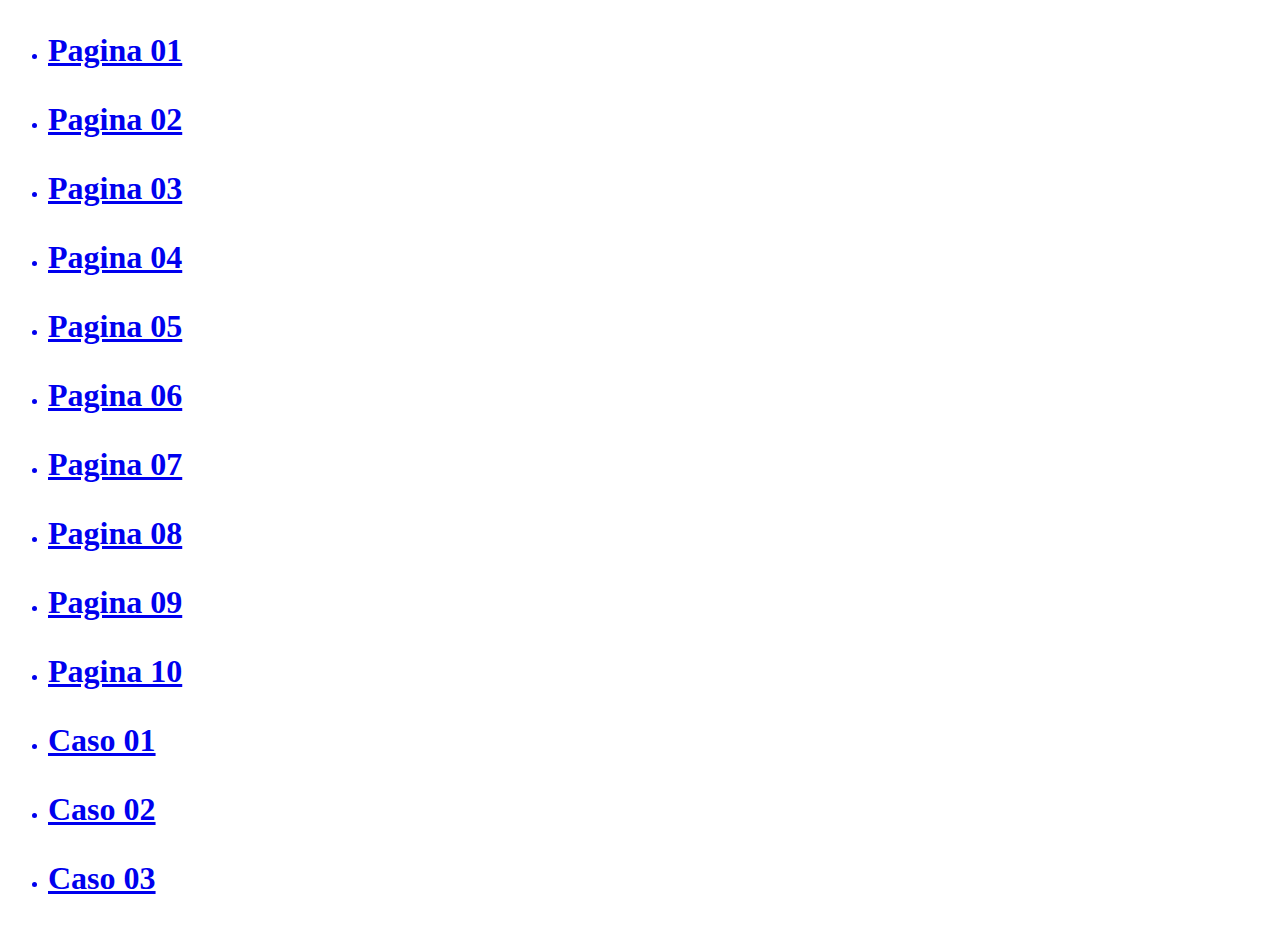
<file: Clase11/index.html>
<!DOCTYPE html>
<html lang="es">
<head>
    <meta charset="UTF-8">
    <meta http-equiv="X-UA-Compatible" content="IE=edge">
    <meta name="viewport" content="width=device-width, initial-scale=1.0">
    <title>INDEX</title>
</head>
<body>
    <ul>
        <a href="pagina01.html"><li><h1><p>Pagina 01</p></h1></li></a>
        
        <a href="pagina02.html"><li><h1><p>Pagina 02</p></h1></li></a>
        
        <a href="pagina03.html"><li><h1><p>Pagina 03</p></h1></li></a>
        
        <a href="pagina04.html"><li><h1><p>Pagina 04</p></h1></li></a>
        
        <a href="pagina05.html"><li><h1><p>Pagina 05</p></h1></li></a>

        <a href="pagina06.html"><li><h1><p>Pagina 06</p></h1></li></a>
        
        <a href="pagina07.html"><li><h1><p>Pagina 07</p></h1></li></a>
        
        <a href="pagina08.html"><li><h1><p>Pagina 08</p></h1></li></a>

        <a href="pagina09.html"><li><h1><p>Pagina 09</p></h1></li></a>
        
        <a href="pagina10.html"><li><h1><p>Pagina 10</p></h1></li></a>

        <a href="Caso01.html"><li><h1><p>Caso 01</p></h1></li></a>

        <a href="Caso02.html"><li><h1><p>Caso 02</p></h1></li></a>

        <a href="Caso3.html"><li><h1><p>Caso 03</p></h1></li></a>
    
</body>
</html>
</file>
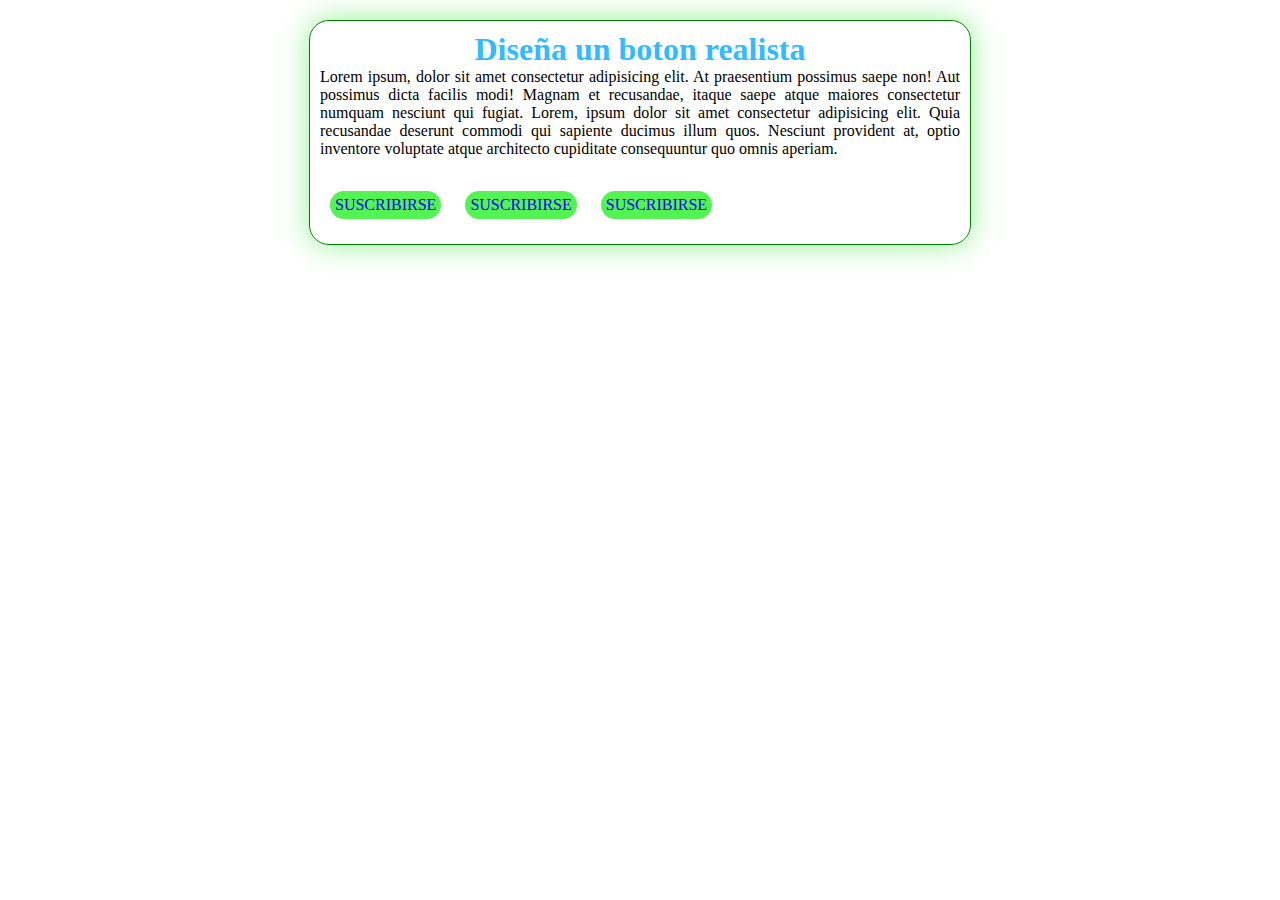
<file: Clase11/Caso01.html>
<!DOCTYPE html>
<html lang="es">
<head>
    <meta charset="UTF-8">
    <meta http-equiv="X-UA-Compatible" content="IE=edge">
    <meta name="viewport" content="width=device-width, initial-scale=1.0">
    <link rel="stylesheet" href="css/caso1.css">
    <title>Caso01</title>
   
</head>
<body>
    <div class="caja">
    <h1>Diseña un boton realista</h1>
        <p> Lorem ipsum, dolor sit amet consectetur adipisicing elit. At praesentium possimus saepe non! Aut possimus dicta
         facilis modi! Magnam et recusandae, itaque saepe atque maiores consectetur numquam nesciunt qui fugiat.
         Lorem, ipsum dolor sit amet consectetur adipisicing elit. Quia recusandae deserunt commodi qui sapiente ducimus illum quos.
          Nesciunt provident at, optio inventore voluptate atque architecto cupiditate consequuntur quo omnis aperiam.</p>
          <br>
          
        <a class="boton" href="#">SUSCRIBIRSE</a>
        <a class="boton" href="#">SUSCRIBIRSE</a>
        <a  class="boton" href="#">SUSCRIBIRSE</a>
        <br>
    
         </div>
</body>
</html>
</file>
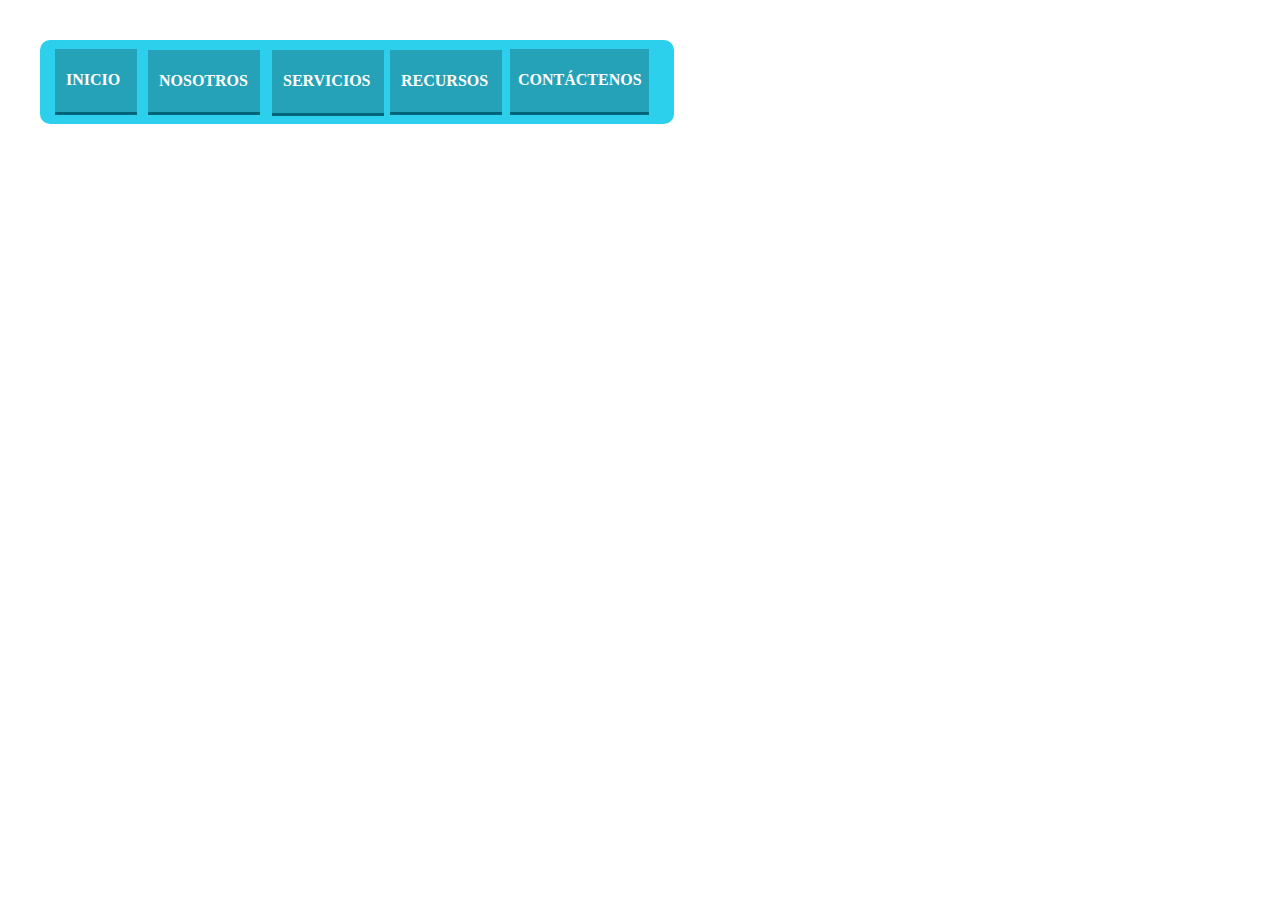
<file: Clase11/Caso02.html>
<!DOCTYPE html>
<html lang="en">
<head>
    <meta charset="UTF-8">
    <meta name="viewport" content="width=device-width, initial-scale=1.0">
    <title>Document</title>
    <link rel="stylesheet" href="css/stylemenu.css">
</head>
<body>
    <div id="recuadro1">
    </div>
    <div id="recuadro2">
        <h4>INICIO</h4>
    </div>
    <div id="recuadro3">
        <h4>NOSOTROS</h4>
    </div>
    <div id="recuadro4">
        <h4>SERVICIOS</h4>
    </div>
    <div id="recuadro5">
        <h4>RECURSOS</h4>
    </div>
    <div id="recuadro6">
        <h4>CONTÁCTENOS</h4>
    </div>

</body>
</html>
</file>
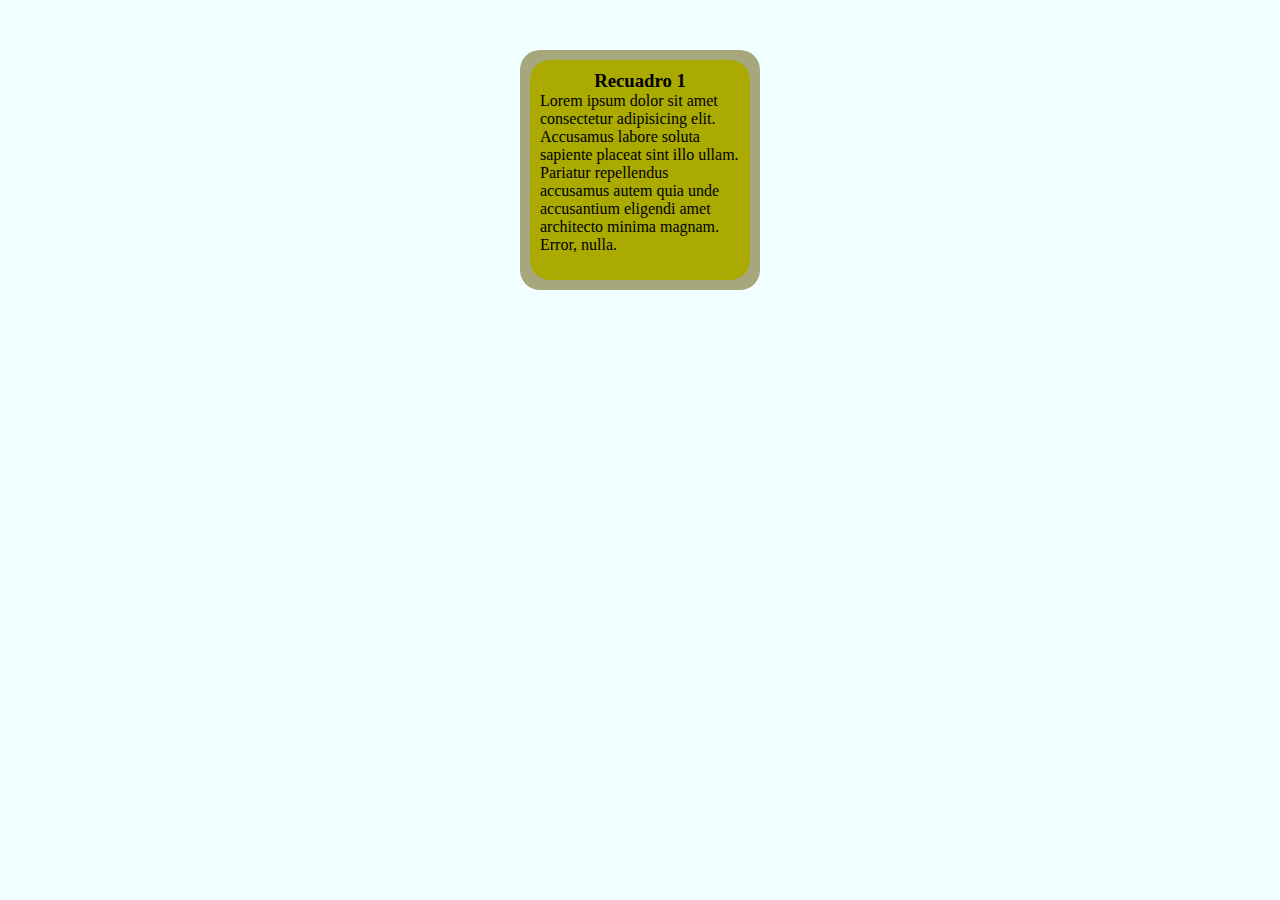
<file: Clase11/Caso3.html>
<!DOCTYPE html>
<html lang="es">
<head>
    <meta charset="UTF-8">
    <meta http-equiv="X-UA-Compatible" content="IE=edge">
    <meta name="viewport" content="width=device-width, initial-scale=1.0">
    <link rel="stylesheet" href="css/Caso03.css">
    <title>Uso de la propiedad transform</title>
</head>
<body>
    <div class="backbox">
    
<div class="recuadro1">
<h3>Recuadro 1</h3>
<p>Lorem ipsum dolor sit amet consectetur adipisicing elit.
Accusamus labore soluta sapiente placeat sint illo ullam. Pariatur repellendus accusamus autem quia unde
 accusantium eligendi amet architecto minima magnam. Error, nulla.</p>
</div>
</div>

</body>
</html>
</file>
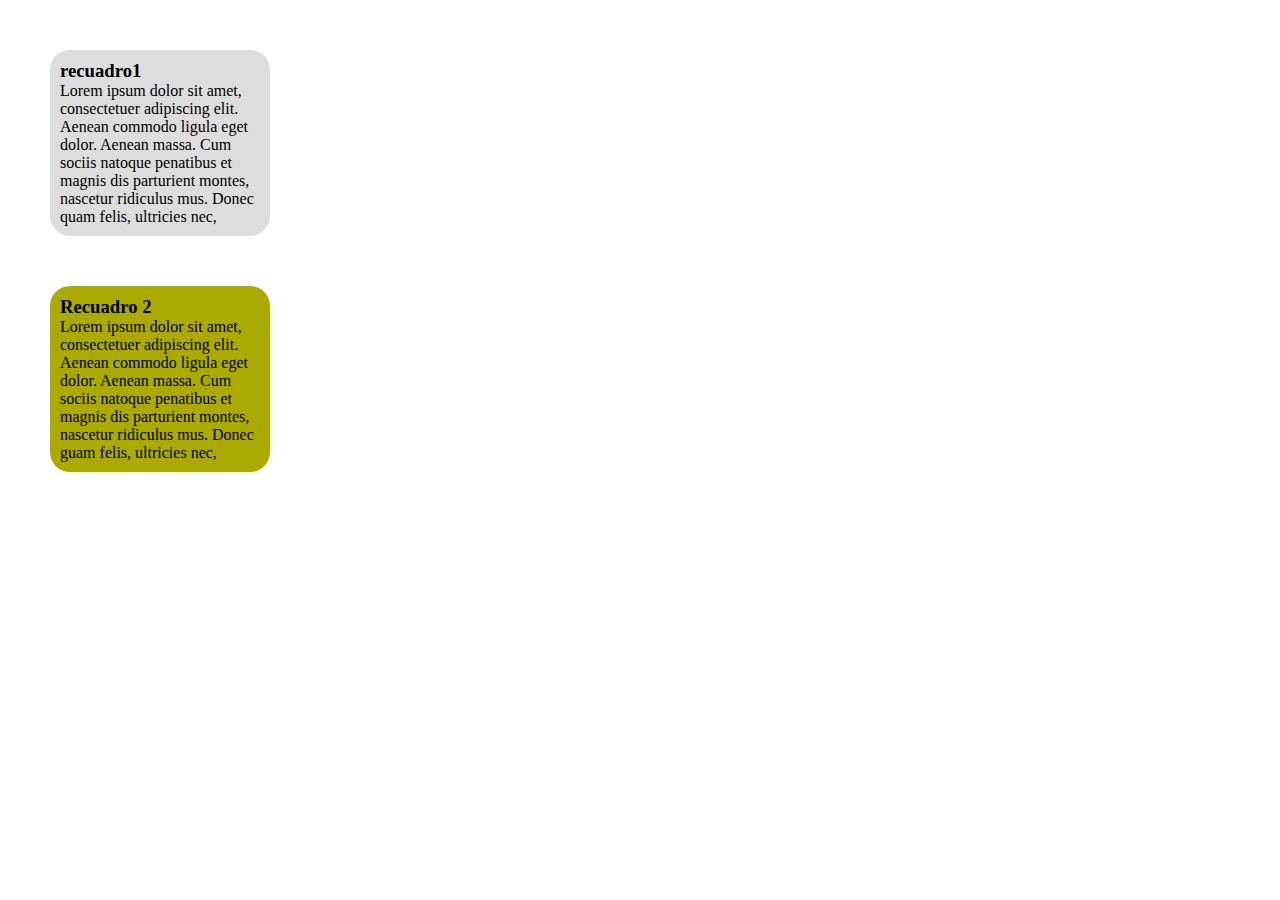
<file: Clase11/pagina01.html>
<!DOCTYPE html>
<html lang="es">
<head>
<meta charset=”UTF-8“>
<meta http-equiv="X-UA-Compatible" content="IE=edge">
<meta name="viewport" content="width=device-width, initial-scale=1.0">
<title>Método de traslacién: translate(x,y)</title>
<style>
*{
    margin: 0; 
}

#recuadrol {
border-radius : 20px; background-color:#ddd; width:200px;
padding: 10px;
transform:   trans1ate(25px, 10px);
}
#recuadro2{
border-radius: 20px; background-color: #aa0; width:200px; padding:10px;
margin-top:50px;
}
body {
background:white; margin:50px;
}
</style>
</head>
<body>
<div id="recuadrol">
<h3>recuadro1</h3>
<p> Lorem ipsum dolor sit amet, consectetuer adipiscing elit. Aenean commodo ligula eget dolor. Aenean massa.
 Cum sociis natoque penatibus et magnis dis parturient montes, nascetur ridiculus mus. Donec quam felis, ultricies nec, 
</p>
</div>
<div id="recuadro2">
<h3> Recuadro 2</h3>
<p>
Lorem ipsum dolor sit amet, consectetuer adipiscing elit. Aenean commodo ligula eget dolor. Aenean massa.
 Cum sociis natoque penatibus et magnis dis parturient montes, nascetur ridiculus mus. Donec guam felis, ultricies nec, 
</p>
</div>
</body>
</html>
</file>
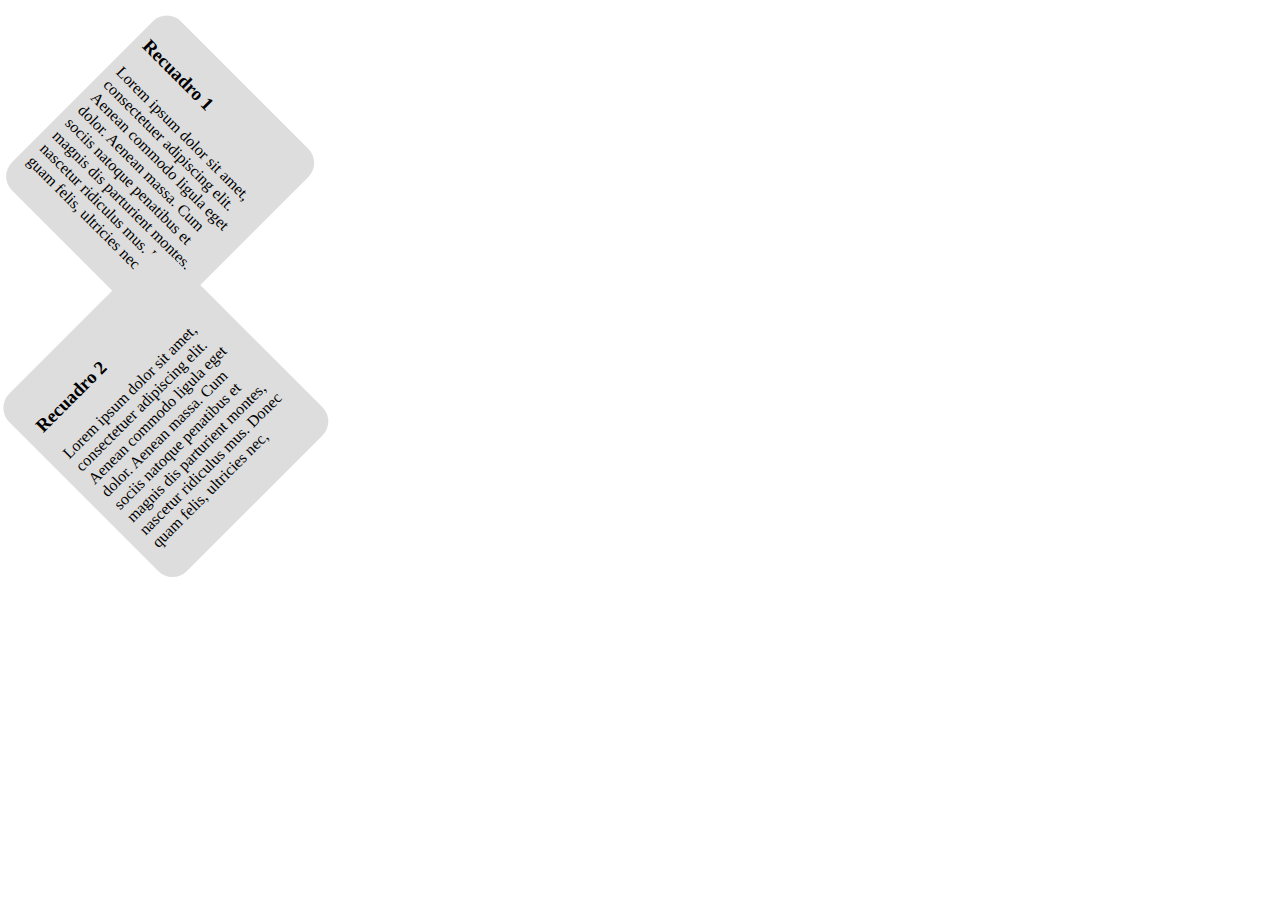
<file: Clase11/pagina02.html>
<!DOCTYPE html>
<html lang="es">
<head>
    <meta charset="UTF-8">
    <meta http-equiv="X-UA-Compatible" content="IE=edge">
    <meta name="viewport" content="width=device-width, initial-scale=1.0">
    <title>Document</title>
    <style>
         
#recuadro1{
transform:rotate(45deg);
border-radius: 20px;
background-color: #ddd ;
width:200px;
padding : 10px;
}
#recuadro2{
transform: rotate(-45deg); border-radius: 20px; background-color:#ddd; width:200px;
padding : 16px ;
}
body {
background:white;
 margin:50px;
}
    </style>
</head>
<body>
    <div id="recuadro1">
<h3> Recuadro 1</h3>
<p>Lorem ipsum dolor sit amet, consectetuer adipiscing elit. Aenean commodo ligula eget dolor. Aenean massa. Cum sociis natoque
     penatibus et magnis dis parturient montes, nascetur ridiculus mus. Donec guam felis, ultricies nec, </p>
</div>

<div id="recuadro2">
<h3>Recuadro 2</h3>
<p>Lorem ipsum dolor sit amet, consectetuer adipiscing elit. Aenean commodo ligula eget dolor. Aenean massa.
     Cum sociis natoque penatibus et magnis dis parturient montes, nascetur ridiculus mus. Donec quam felis, ultricies nec, </p>
</div>

</body>
</html>
</file>
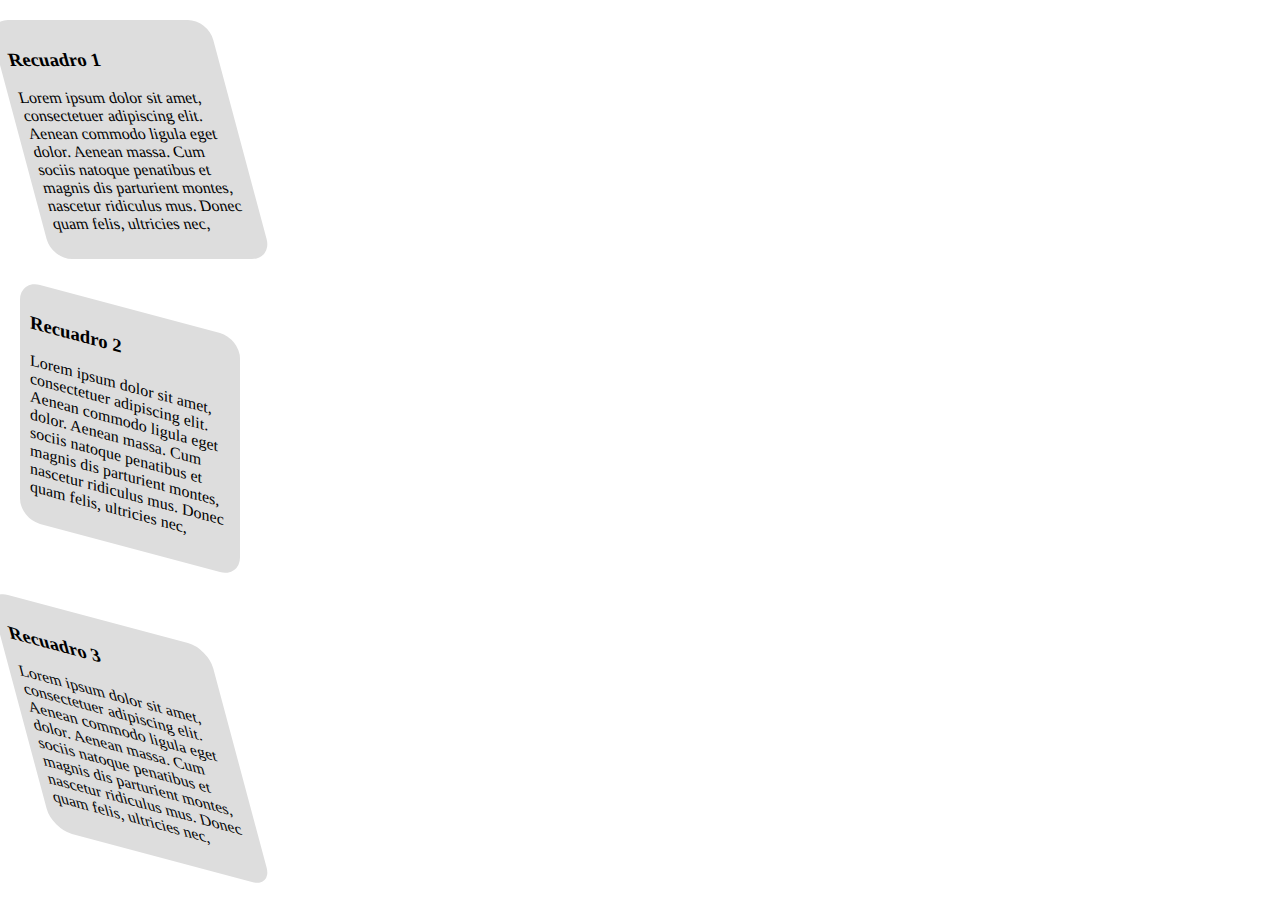
<file: Clase11/pagina03.html>
<!DOCTYPE html>
<html lang="es">
<head>
    <meta charset="UTF-8">
    <meta http-equiv="X-UA-Compatible" content="IE=edge">
    <meta name="viewport" content="width=device-width, initial-scale=1.0">
    <title>Document</title>
    <style>
#recuadro1{
transform : skew(15deg,0deg) ; 
border-radius : 20px;
background-color:#ddd; 
width : 200px;
padding : 10px;
}
#recuadro2{
transform: skew(0deg,15deg);
border-radius: 20px;
background-color:#ddd; 
width:200px; 
padding:10px;
margin-top:50px;
}
#recuadro3{
transform: skew(15deg,15deg);
border-radius: 20px;
background-color:#ddd; 
width:200px; 
padding:10px;
margin-top:70px;
}
body {
background:white;
margin:20px;
}
</style>
</head>
<body>
    <div id="recuadro1">
        <h3>Recuadro 1</h3>
        <p>Lorem ipsum dolor sit amet, consectetuer adipiscing elit. Aenean commodo ligula eget dolor.
             Aenean massa. Cum sociis natoque penatibus et magnis dis parturient montes, nascetur ridiculus mus. Donec quam felis, ultricies nec, </p>
        </div>
        <div id="recuadro2">
        <h3>Recuadro 2</h3>
        <p>Lorem ipsum dolor sit amet, consectetuer adipiscing elit. Aenean commodo ligula eget dolor.
         Aenean massa. Cum sociis natoque penatibus et magnis dis parturient montes, nascetur ridiculus mus. Donec quam felis, ultricies nec, </p>
        </div>
        <div id="recuadro3">
            <h3>Recuadro 3</h3>
            <p>Lorem ipsum dolor sit amet, consectetuer adipiscing elit. Aenean commodo ligula eget dolor.
             Aenean massa. Cum sociis natoque penatibus et magnis dis parturient montes, nascetur ridiculus mus. Donec quam felis, ultricies nec, </p>
            </div>
        
</body>
</html>
</file>
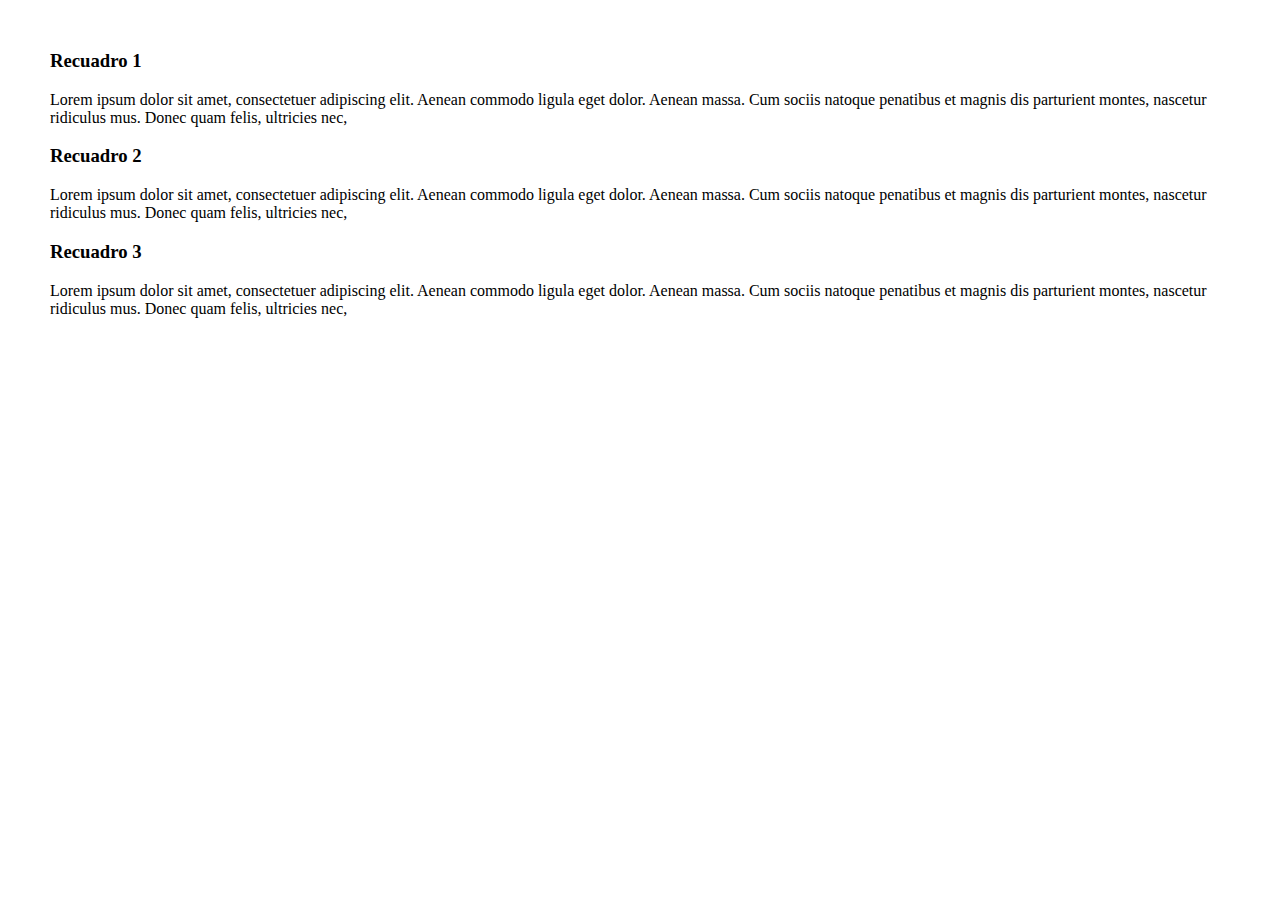
<file: Clase11/pagina04.html>
<!DOCTYPE html>
<html lang="es">
<head>
    <meta charset="UTF-8">
    <meta http-equiv="X-UA-Compatible" content="IE=edge">
    <meta name="viewport" content="width=device-width, initial-scale=1.0">
    <title>Document</title>
    <style>
     #recuadro1{
transform: rotate(10deg); 
border-radius: 20px; 
background-color:#ddd;
width :200px;
padding : 10px ;
}

#recuadro2{
transform: rotate(10deg); 
border-radius: 20px; 
background-color:#ddd;
width :200px;
padding : 10px ;
margin-top:50px;
}
#recuadro3 {
transform : rotate(10deg) ; 
transform-origin:20px,40px;
border-radius: 20px; 
background-color:#ddd;
width :200px;
padding : 10px ;
margin-top:50px;
}
body {
background:Site; 
margin:50px;

}
    </style>
</head>
<body>
    <div id=”recuadro1”>
    <h3>Recuadro 1</h3>
    <p>Lorem ipsum dolor sit amet, consectetuer adipiscing elit. Aenean commodo ligula
         eget dolor. Aenean massa. Cum sociis natoque penatibus et magnis dis parturient montes, nascetur ridiculus mus. Donec quam felis, ultricies nec, </p>
    </div>
    <div id=”recuadro2”>
        <h3>Recuadro 2</h3>
<p>Lorem ipsum dolor sit amet, consectetuer adipiscing elit. Aenean commodo ligula
 eget dolor. Aenean massa. Cum sociis natoque penatibus et magnis dis parturient montes, nascetur ridiculus mus. Donec quam felis, ultricies nec, </p>
</div>
<div id=”recuadro3”>
    <h3>Recuadro 3</h3>
    <p>Lorem ipsum dolor sit amet, consectetuer adipiscing elit. Aenean commodo ligula eget dolor. Aenean massa. Cum sociis natoque
     penatibus et magnis dis parturient montes, nascetur ridiculus mus. Donec quam felis, ultricies nec, </p>
    </div>
    
</body>
</html>
</file>
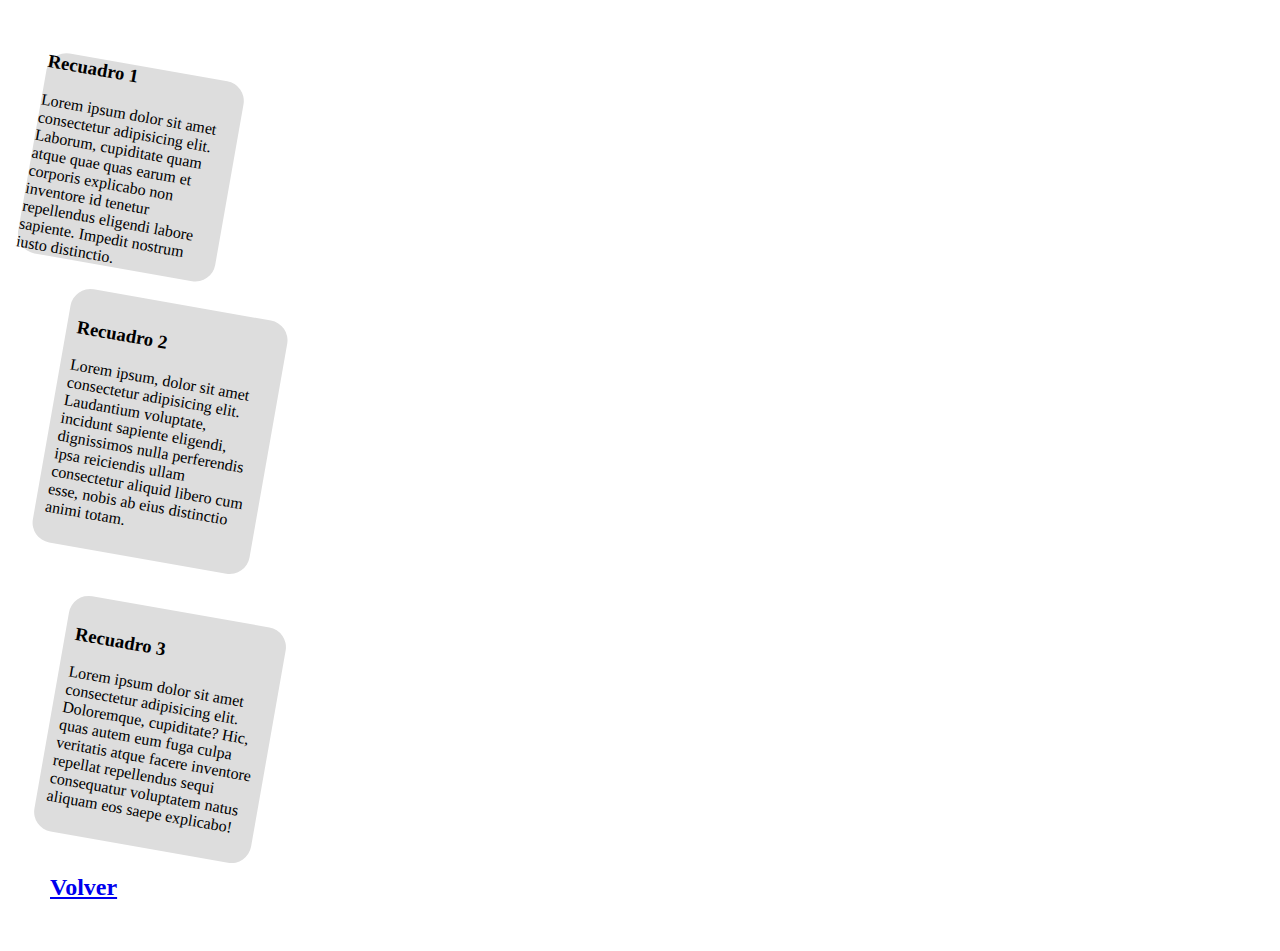
<file: Clase11/pagina05.html>
<!DOCTYPE html>
<html lang="en">
<head>
    <meta charset="UTF-8">
    <meta name="viewport" content="width=device-width, initial-scale=1.0">
    <title>Document</title>
    <style>
        #recuadro1{
            transform: rotate(10deg);
            transform-origin:left top;
            border-radius: 20px;
            background-color: #ddd;
            width: 200px;
            margin-top: 50px;
        }
        #recuadro2{
            transform: rotate(10deg);
            transform-origin:0%, 50%;
            border-radius: 20px;
            background-color: #ddd;
            width: 200px;
            padding: 10px;
            margin-top: 50px;
        }
        #recuadro3{
            transform: rotate(10deg);
            transform-origin:20px, 40px;
            border-radius: 20px;
            background-color: #ddd;
            width: 200px;
            padding: 10px;
            margin-top: 50px;
        }
        body{
            background: white;
            margin:50px;
        }
        
    </style>
</head>
<body>
    <div id="recuadro1">
        <h3>Recuadro 1</h3>
        <p>Lorem ipsum dolor sit amet consectetur adipisicing elit. Laborum, cupiditate quam atque quae quas earum et corporis explicabo non inventore id tenetur repellendus eligendi labore sapiente. Impedit nostrum iusto distinctio.</p>
    </div>
    <div id="recuadro2">
        <h3>Recuadro 2</h3>
        <p>Lorem ipsum, dolor sit amet consectetur adipisicing elit. Laudantium voluptate, incidunt sapiente eligendi, dignissimos nulla perferendis ipsa reiciendis ullam consectetur aliquid libero cum esse, nobis ab eius distinctio animi totam.</p>
    </div>
    <div id="recuadro3">
        <h3>Recuadro 3</h3>
        <p>Lorem ipsum dolor sit amet consectetur adipisicing elit. Doloremque, cupiditate? Hic, quas autem eum fuga culpa veritatis atque facere inventore repellat repellendus sequi consequatur voluptatem natus aliquam eos saepe explicabo!</p>
    </div>
    <a href="index.html"><h2><p>Volver</p></h2></a>
</body>
</html>
</file>
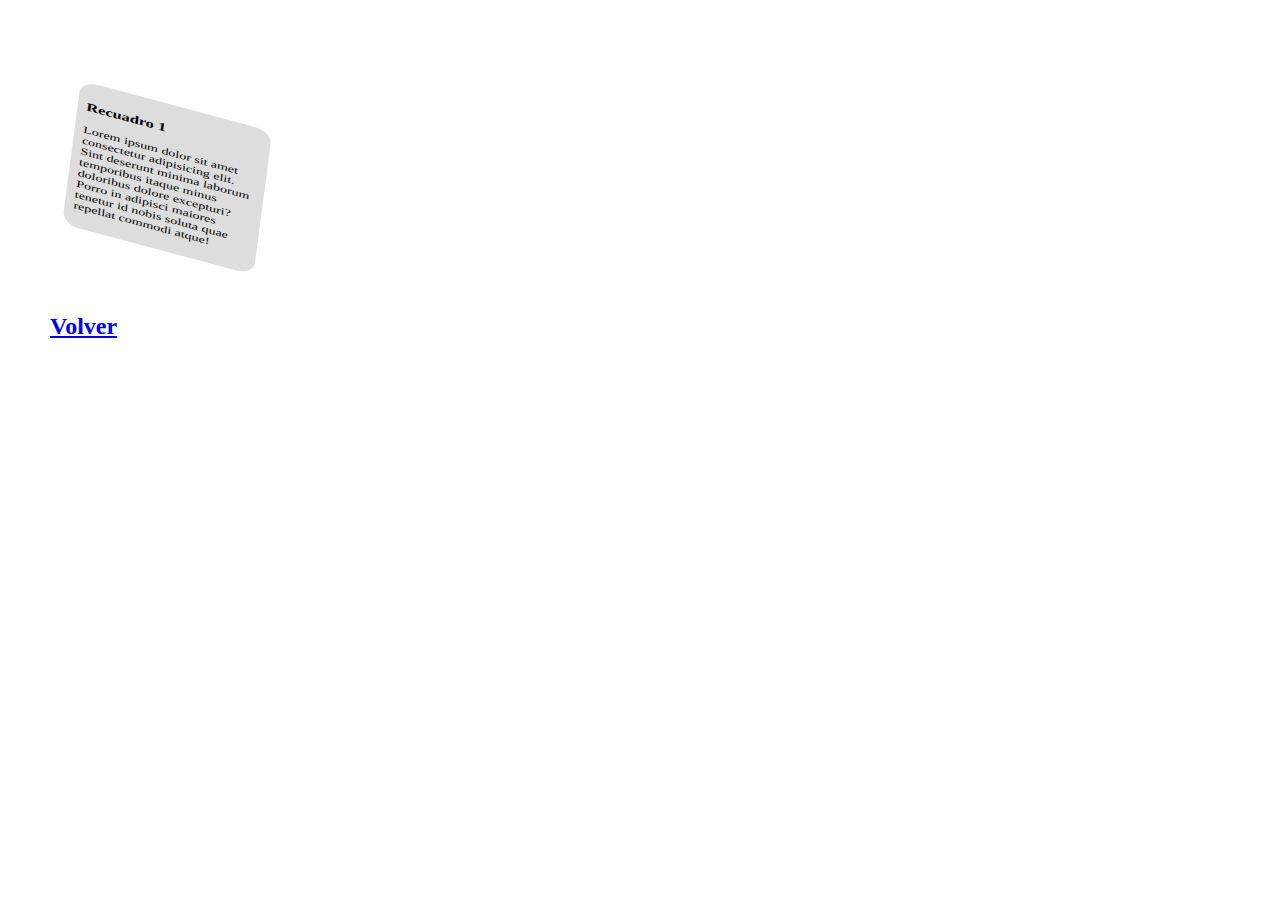
<file: Clase11/pagina06.html>
<!DOCTYPE html>
<html lang="en">
<head>
    <meta charset="UTF-8">
    <meta name="viewport" content="width=device-width, initial-scale=1.0">
    <title>Transformacion 2D: múltiples transformaciones en forma simultanea</title>
    <style>
        #recuadro1{
            transform: rotate(15deg) scale(0.9,0.6) translate(10px,10px) skew(5deg,0deg);
            border-radius: 20px;
            background-color: #ddd;
            width: 200px;
            padding: 10px;
        }
        body{
            background: white;
            margin: 50px;
        }
    </style>
</head>
<body>
    <div id="recuadro1">
        <h3>Recuadro 1</h3>
        <p>Lorem ipsum dolor sit amet consectetur adipisicing elit. Sint deserunt minima laborum temporibus itaque minus doloribus dolore excepturi? Porro in adipisci maiores tenetur id nobis soluta quae repellat commodi atque!</p>
    </div>
    <a href="index.html"><h2><p>Volver</p></h2></a>
</body>
</html>
</file>
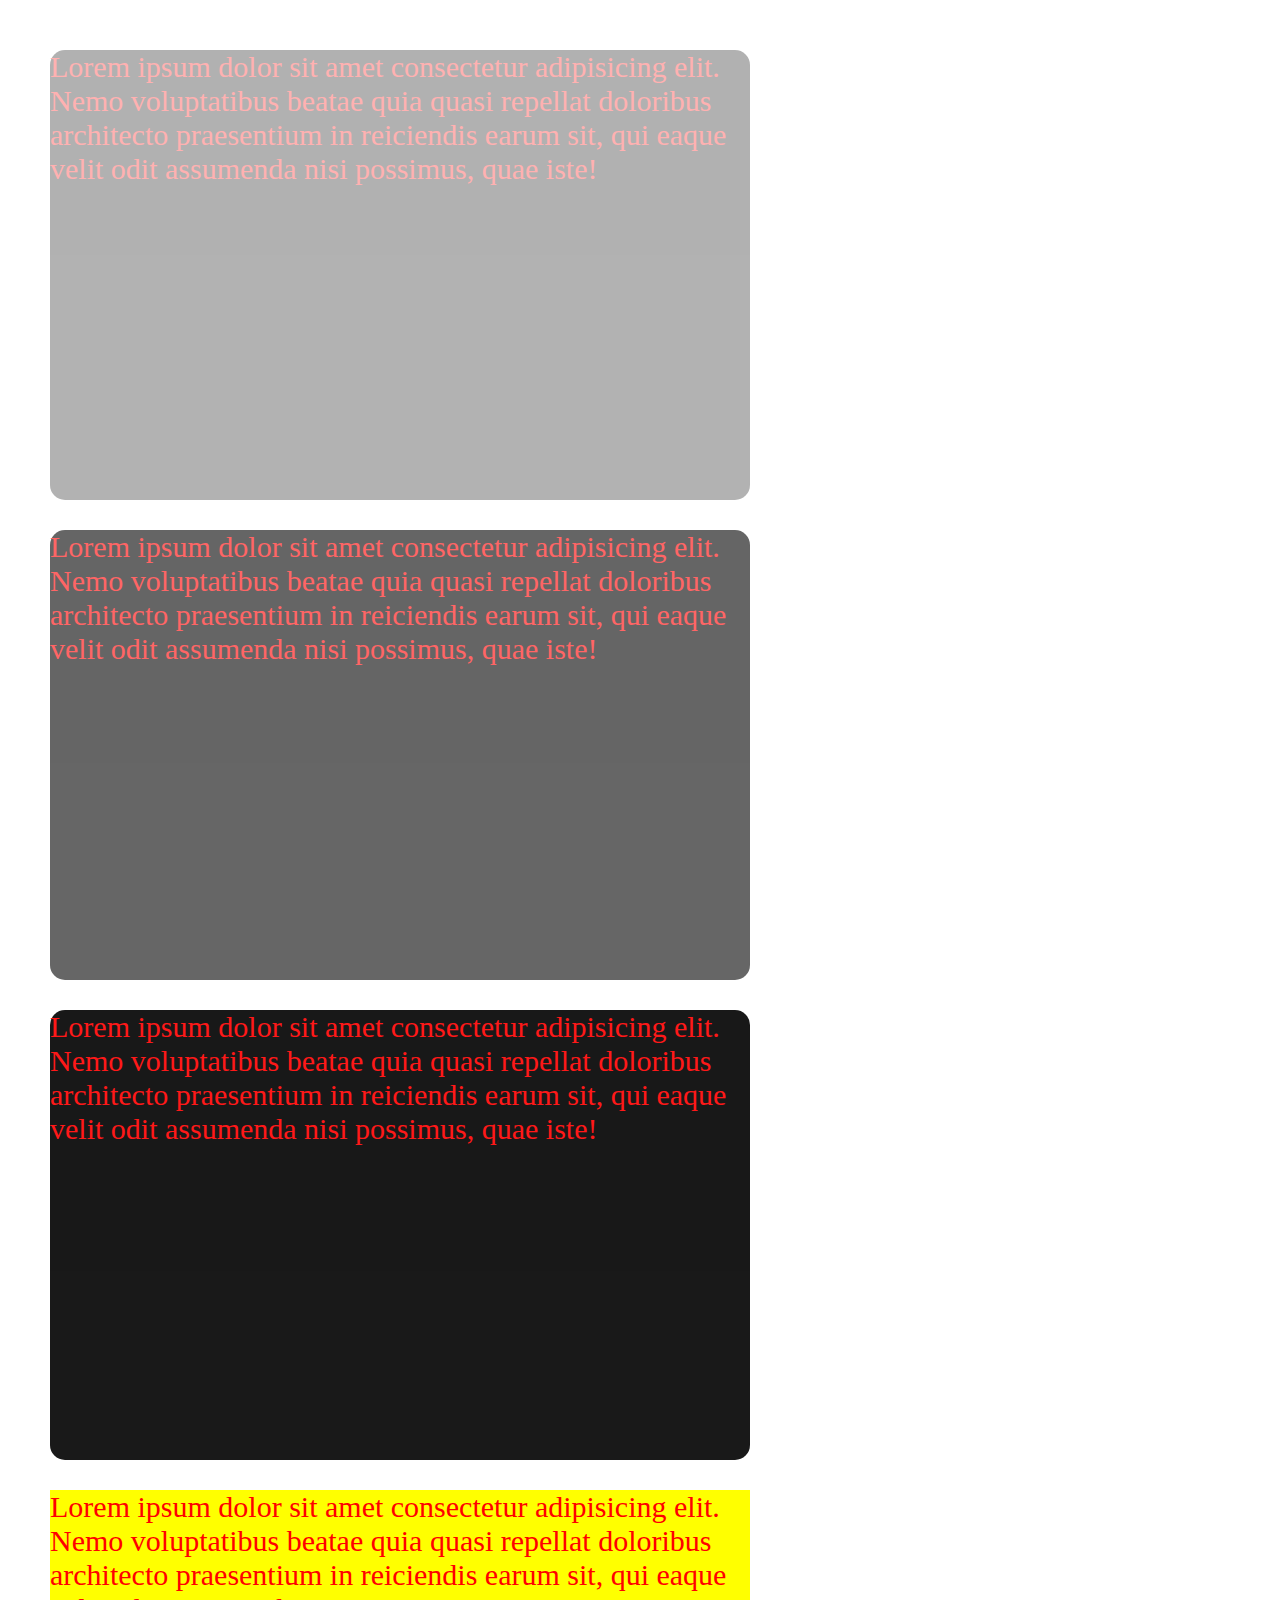
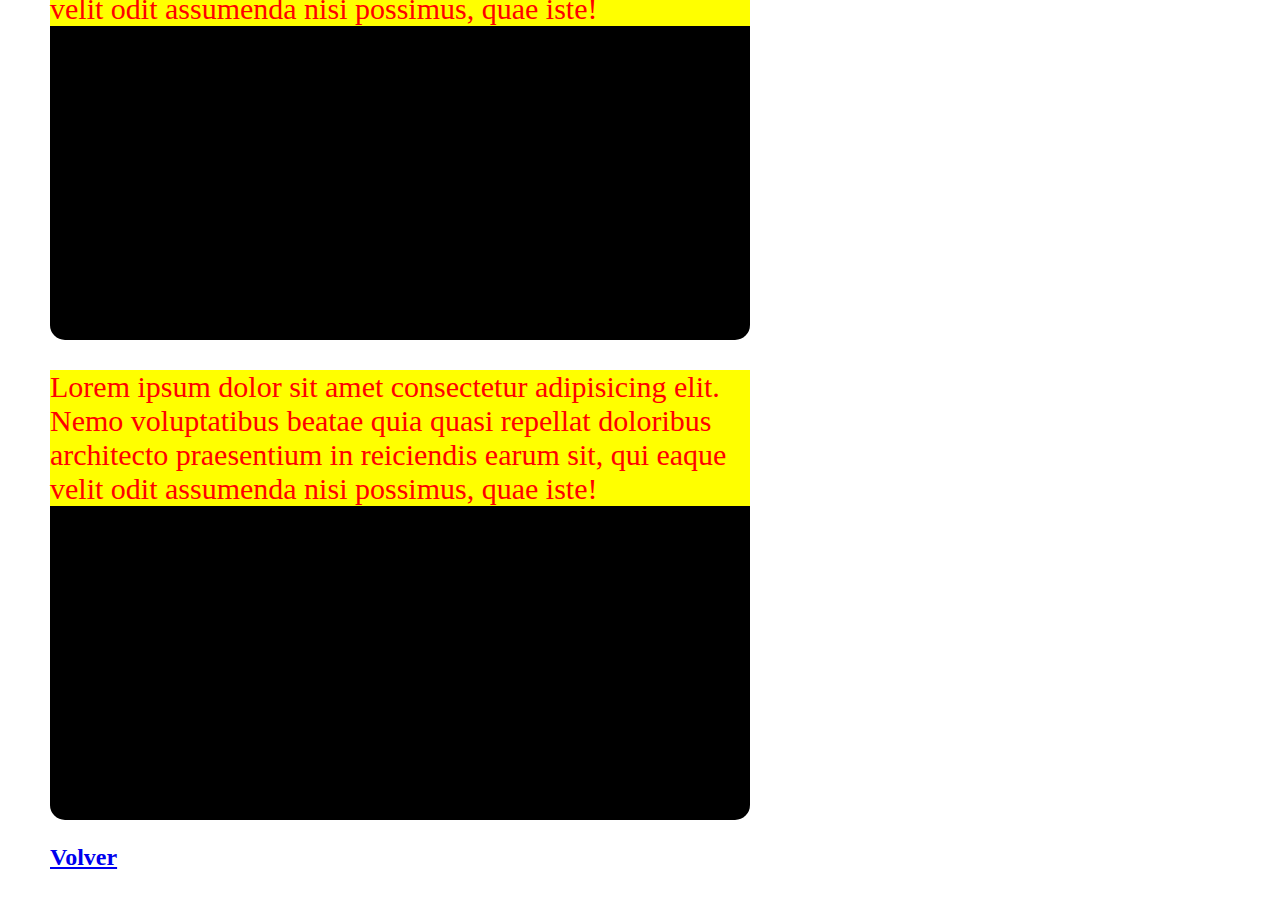
<file: Clase11/pagina07.html>
<!DOCTYPE html>
<html lang="en">
<head>
    <meta charset="UTF-8">
    <meta name="viewport" content="width=device-width, initial-scale=1.0">
    <title>Opacidad</title>
    <style>
        #recuadro1{
            background-color: black;
            opacity: 0.3;
            color: #f00;
            width: 700px;
            height: 450px;
            border-radius: 15px;
            font-size: 30px;
        }
        #recuadro2{
            background-color: black;
            opacity: 0.6;
            color: #f00;
            width: 700px;
            height: 450px;
            border-radius: 15px;
            font-size: 30px;
        }
        #recuadro3{
            background-color: black;
            opacity: 0.9;
            color: #f00;
            width: 700px;
            height: 450px;
            border-radius: 15px;
            font-size: 30px;
        }
        #recuadro4{
            background-color: black;
            color: #f00;
            width: 700px;
            height: 450px;
            border-radius: 15px;
            font-size: 30px;
        }
        #recuadro5{
            background-color: black;
            color: #f00;
            width: 700px;
            height: 450px;
            border-radius: 15px;
            font-size: 30px;
        }
        .texto4{
            background-color: yellow;
        }
        .texto5{
            background-color: yellow;
        }
        body{
            background: white;
            margin: 50px;
        }
    </style>
</head>
<body>
    <div id="recuadro1">
        <p class="texto1">Lorem ipsum dolor sit amet consectetur adipisicing elit. Nemo voluptatibus beatae quia quasi repellat doloribus architecto praesentium in reiciendis earum sit, qui eaque velit odit assumenda nisi possimus, quae iste!</p>
    </div>
    <div id="recuadro2">
        <p class="texto2">Lorem ipsum dolor sit amet consectetur adipisicing elit. Nemo voluptatibus beatae quia quasi repellat doloribus architecto praesentium in reiciendis earum sit, qui eaque velit odit assumenda nisi possimus, quae iste!</p>
    </div>
    <div id="recuadro3">
        <p class="texto3">Lorem ipsum dolor sit amet consectetur adipisicing elit. Nemo voluptatibus beatae quia quasi repellat doloribus architecto praesentium in reiciendis earum sit, qui eaque velit odit assumenda nisi possimus, quae iste!</p>
    </div>
    <div id="recuadro4">
        <p class="texto4">Lorem ipsum dolor sit amet consectetur adipisicing elit. Nemo voluptatibus beatae quia quasi repellat doloribus architecto praesentium in reiciendis earum sit, qui eaque velit odit assumenda nisi possimus, quae iste!</p>
    </div>
    <div id="recuadro5">
        <p class="texto5">Lorem ipsum dolor sit amet consectetur adipisicing elit. Nemo voluptatibus beatae quia quasi repellat doloribus architecto praesentium in reiciendis earum sit, qui eaque velit odit assumenda nisi possimus, quae iste!</p>
    </div>

    <a href="index.html"><h2><p>Volver</p></h2></a>
    
</body>
</html>
</file>
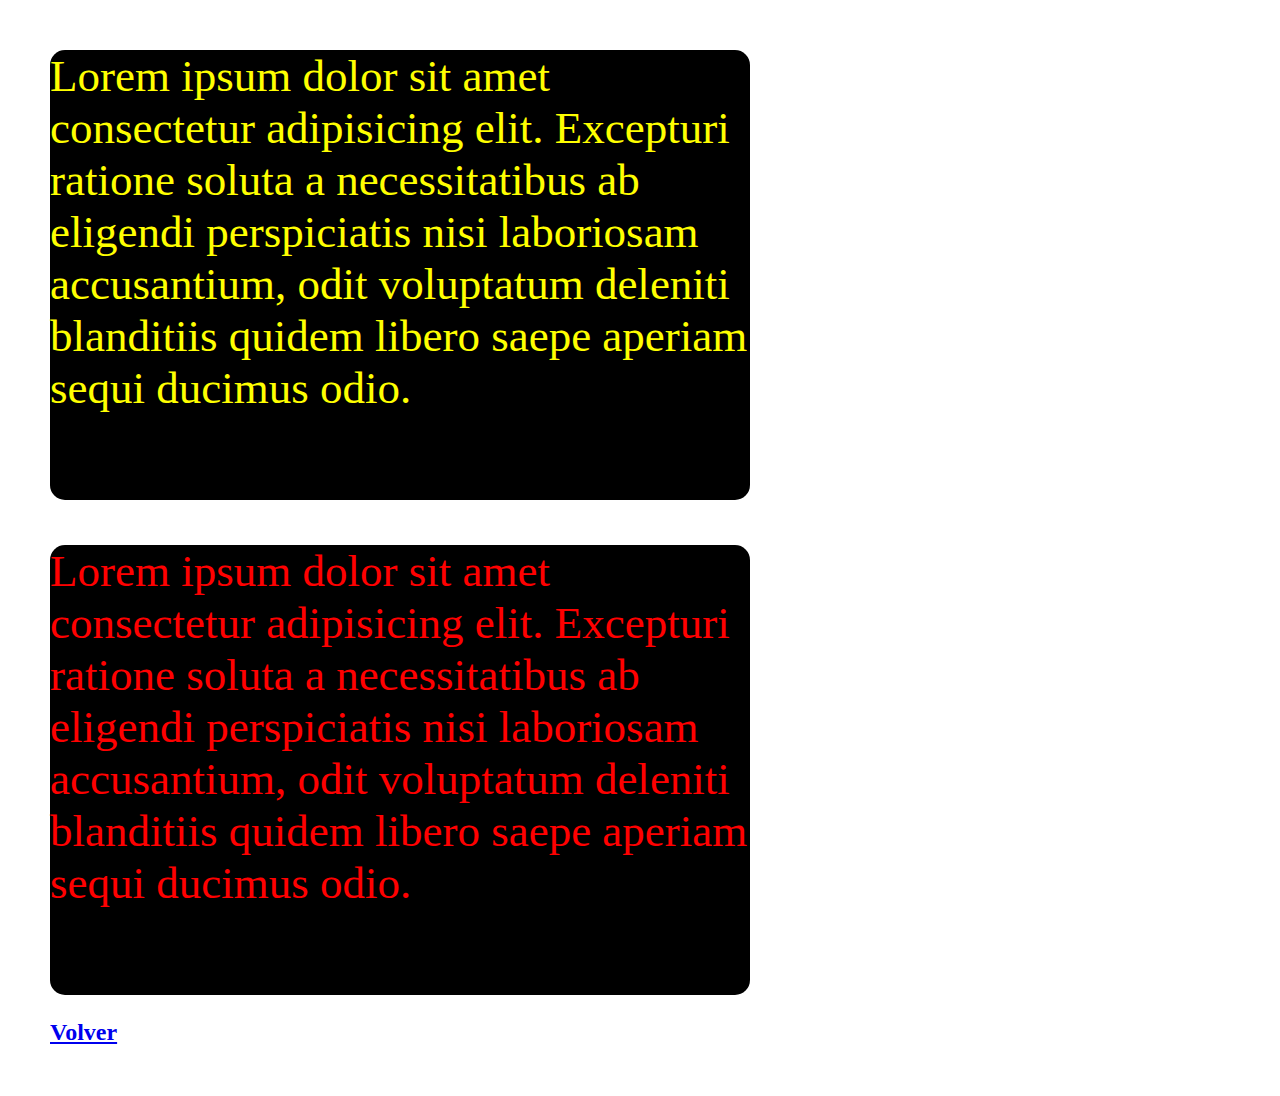
<file: Clase11/pagina08.html>
<!DOCTYPE html>
<html lang="en">
<head>
    <meta charset="UTF-8">
    <meta name="viewport" content="width=device-width, initial-scale=1.0">
    <title>Opacidad</title>
    <style>
            #recuadro1 {
                background-color: black;
                color: #f00;
                width: 700px;
                height: 450px;
                border-radius: 15px;
                font-size: 45px;
            }
            #recuadro2 {
                background-color: black;
                color: #f00;
                width: 700px;
                height: 450px;
                border-radius: 15px;
                font-size: 45px; 
                margin-top:10px;
            }
            .texto1{
                color:rgb(255,255,0);
            }
            .texto2{
                color:rgba(255,255,0,0,5);
            }
            body{
                background-color: white;
                margin:50px;
            }
    </style>
</head>
<body>
    <div id="recuadro1">
        <p class="texto1">Lorem ipsum dolor sit amet consectetur adipisicing elit. Excepturi ratione soluta a necessitatibus ab eligendi perspiciatis nisi laboriosam accusantium, odit voluptatum deleniti blanditiis quidem libero saepe aperiam sequi ducimus odio.</p>
    </div>
    <div id="recuadro2">
        <p class="texto2">Lorem ipsum dolor sit amet consectetur adipisicing elit. Excepturi ratione soluta a necessitatibus ab eligendi perspiciatis nisi laboriosam accusantium, odit voluptatum deleniti blanditiis quidem libero saepe aperiam sequi ducimus odio.</p>
    </div>
    <a href="index.html"><h2><p>Volver</p></h2></a>
</body>
</html>
</file>
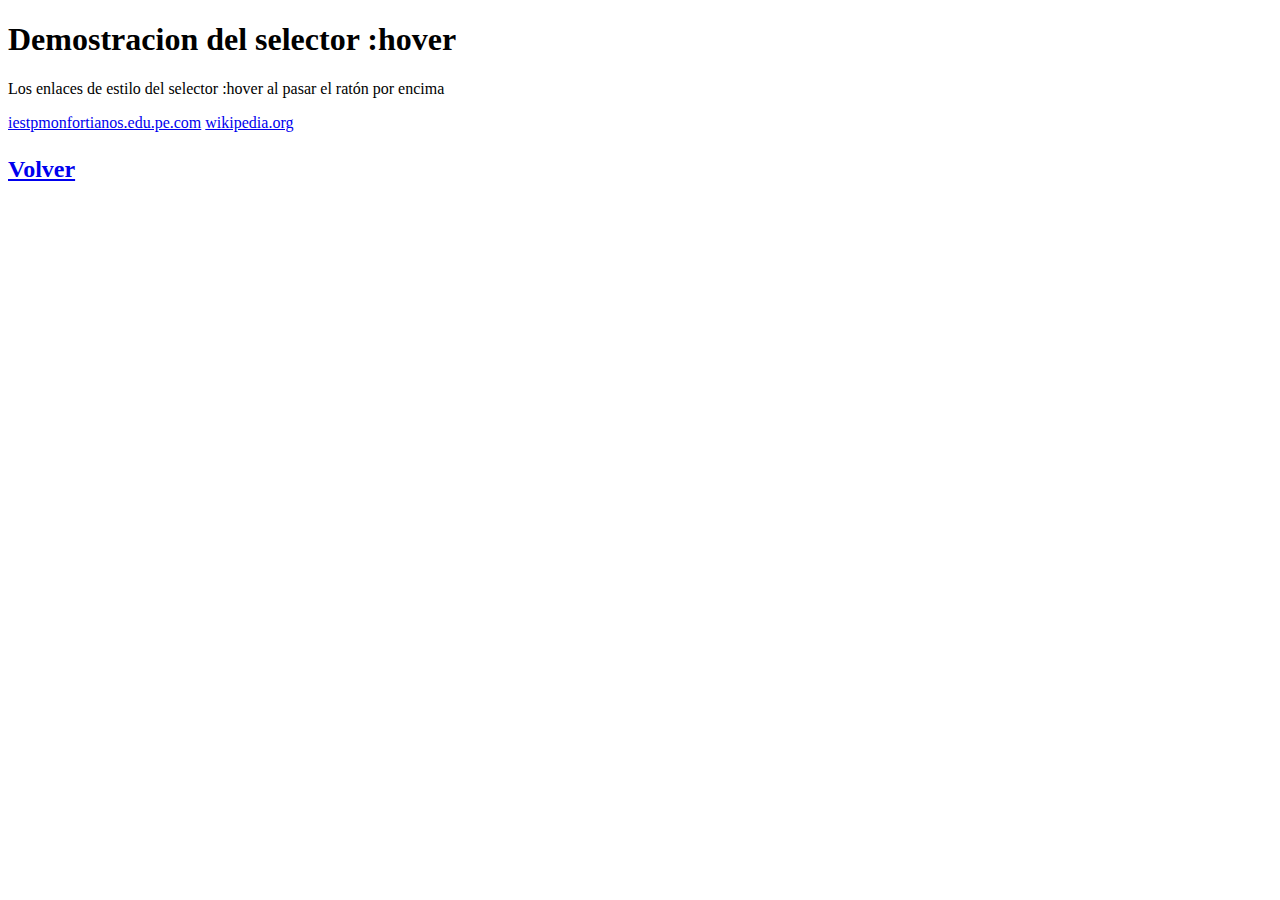
<file: Clase11/pagina09.html>
<!DOCTYPE html>
<html lang="en">
<head>
    <meta charset="UTF-8">
    <meta name="viewport" content="width=device-width, initial-scale=1.0">
    <title>ejemplo de selector hover</title>
    <style>
        a:hover{
            background-color: yellow;
        }
    </style>
</head>
<body>
    <h1>Demostracion del selector :hover</h1>

    <p>Los enlaces de estilo del selector :hover al pasar el ratón por encima</p>
    
    <a href="#">iestpmonfortianos.edu.pe.com</a>
    <a href="#">wikipedia.org</a>
    <a href="index.html"><h2><p>Volver</p></h2></a>
</body>
</html>
</file>
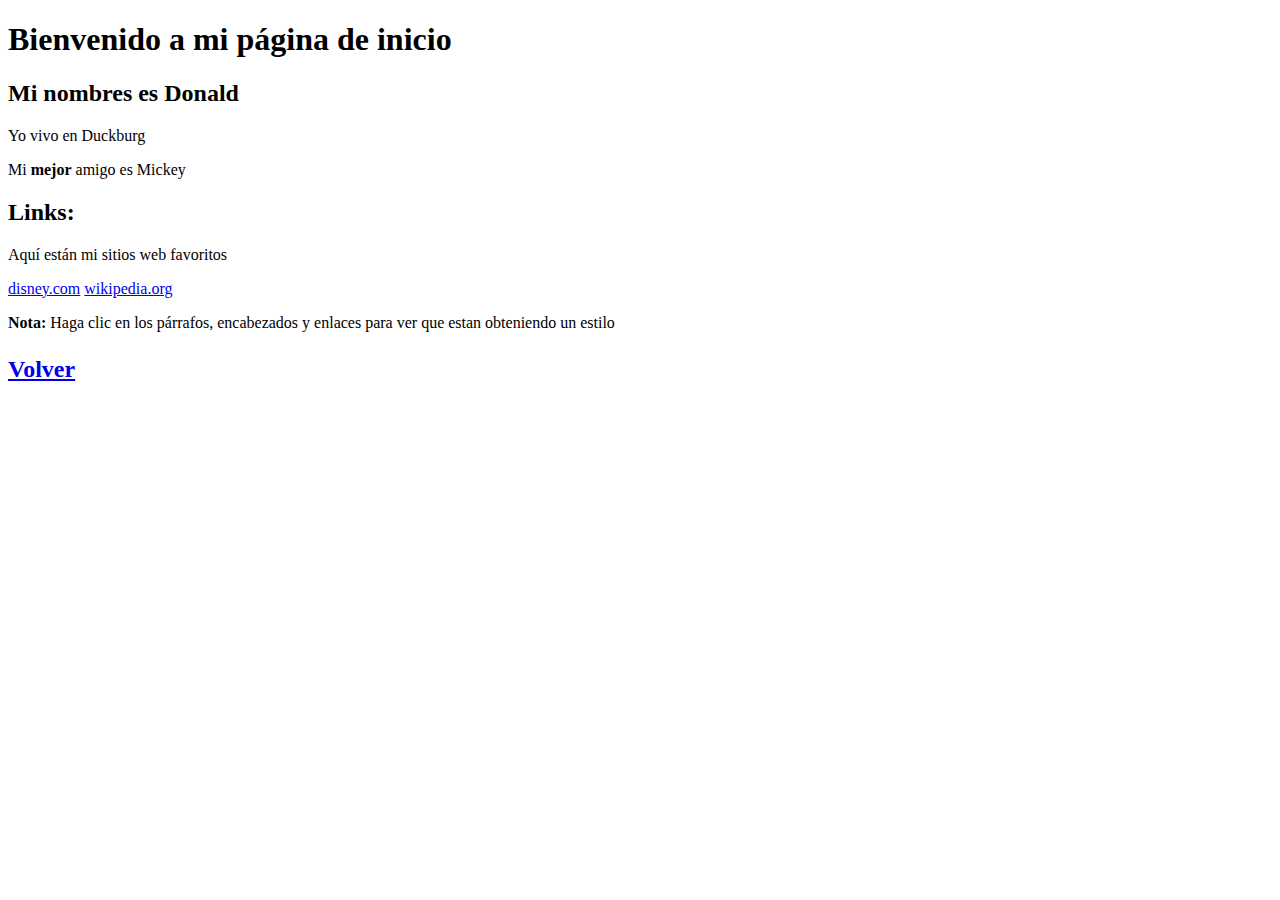
<file: Clase11/pagina10.html>
<!DOCTYPE html>
<html lang="en">
<head>
    <meta charset="UTF-8">
    <meta name="viewport" content="width=device-width, initial-scale=1.0">
    <title>Ejemplo del selector active</title>
    <style>
        p:active, h1:active, a:active{
            background-color: yellow;
        }
    </style>
</head>
<body>
    <h1>Bienvenido a mi página de inicio</h1>
    <div class="intro">
        <h2 id="firstname">Mi nombres es Donald</h2>
        <p id="hometown">Yo vivo en Duckburg</p>
        <p>Mi <b>mejor</b> amigo es Mickey</p>
    </div>

    <h2>Links:</h2>
    <p>Aquí están mi sitios web favoritos</p>
    <a href="http://www.disney.com" target="_blank">disney.com</a>
    <a href="http://www.wikipedia.org" target="_top">wikipedia.org</a>
    <p><b>Nota:</b> Haga clic en los párrafos, encabezados y enlaces para ver que estan obteniendo un estilo</p> 
    <a href="index.html"><h2><p>Volver</p></h2></a>
</body>
</html>
</file>
<file: Clase11/css/caso1.css>
*{
    margin:0;
    padding: 0;
    }
    .caja{
        border: 1px solid;
        border-color: green;
        border-radius: 20px;
        width: 50%;
        box-shadow: 0 0 30px rgb(149, 241, 149);
        margin: 20px auto;
        padding: 10px;
    }
    h1{
        text-align: center;
        color: #33BBFF;
    }
    p{
        text-align: justify;
    }
    .boton{
        display: inline-block;
        background-color: rgb(82, 243, 82);
        border-radius: 15px;
        text-decoration: none;
        padding: 5px;
        margin: 15px 10px;
        text-transform: uppercase;
    transition-property: background-color,color;
        transition-duration: 2000ms;/*s=segundos=1000ms*/;
    
    }
    .boton:hover{
        background-color: azure;
        color: #33BBFF;
    }
</file>
<file: Clase11/css/stylemenu.css>
#recuadro1 {
    border: 2px solid rgb(44, 208, 237);
    border-radius: 10px 10px 10px 10px;
    background-color: rgb(44, 208, 237);
    width: 620px;
    padding-left: 10px;
    padding-bottom: 80px;
    margin-top: 10px; 
}

#recuadro2 {
    border: 1px solid rgb(38, 162, 184);
    color: white;
    background-color: rgb(38, 162, 184);
    box-shadow: 0px 3px 0px 0px #016579;
    width: 70px;
    padding-bottom: -10px;
    padding-left: 10px;
    margin-left: 15px;  
    margin-top: -75px;
}
#recuadro3 {
    border: 1px solid rgb(38, 162, 184);
    color: white;
    background-color: rgb(38, 162, 184);
    box-shadow: 0px 3px 0px 0px #016579;
    width: 100px;
    padding-bottom: -10px;
    padding-left: 10px;
    margin-left: 108px;  
    margin-top: -62px; 
}
#recuadro4 {
    border: 1px solid rgb(38, 162, 184);
    color: white;
    background-color: rgb(38, 162, 184);
    box-shadow: 0px 3px 0px 0px #016579;
    width: 100px;
    padding-bottom: -10px;
    padding-left: 10px;
    margin-left: 232px;  
    margin-top: -62px; 
} 
#recuadro5 {
    border: 1px solid rgb(38, 162, 184);
    color: white;
    background-color: rgb(38, 162, 184);
    box-shadow: 0px 3px 0px 0px #016579;
    width: 100px;
    padding-bottom: -10px;
    padding-left: 10px;
    margin-left: 350px;  
    margin-top: -63px; 
} 
#recuadro6 {
    border: 1px solid rgb(38, 162, 184);
    color: white;
    background-color: rgb(38, 162, 184);
    box-shadow: 0px 3px 0px 0px #016579;
    width: 130px;
    padding-bottom: -10px;
    padding-left: 7px;
    margin-left: 470px;  
    margin-top: -63px; 
} 
body {
    background-color: white;
    margin:40px;
}
</file>
<file: Clase11/css/Caso03.css>
*{
    margin: 0;
}
body{
background-color: azure;
margin: 50px;
}
 
h3{
text-align: center; 
padding-bottom: l0px;
 
}
.backbox{
width: 220px;
height: 220px ;
background-color: #a7a77e ; 
border-radius : 20px; 
margin: 0 auto;
padding: 10px;


}
.recuadro1{
    width: 200px;
    height: 200px;
    background-color: #aa0; 
    border-radius : 20px; 
    padding: 10px;
    transition: transform 3000ms;

}
.recuadro1:hover{
  /*  transform: translateY(54px); /*translateY(px)*/
   /* transform: translateX(55px);*/
/* transform: rotate(360deg);*/
transform: rotateY(180deg);
transform: scale(4);
transform: matrix(1.2,.45,.45,1.2,200,20);
}
</file>
